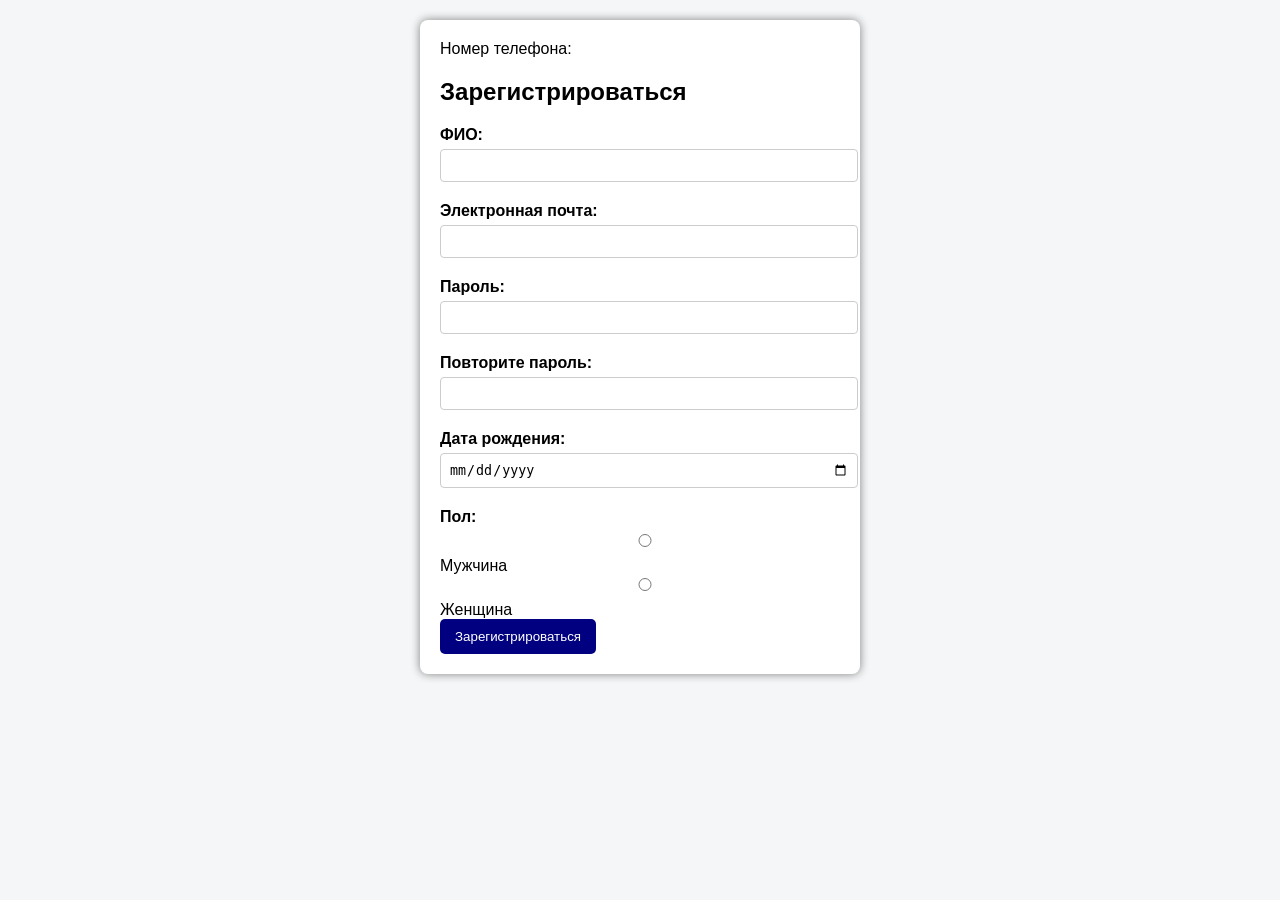
<file: forma.html>
<!DOCTYPE html>
<html lang="en">
<head>
    <meta charset="UTF-8">
    <meta name="viewport" content="width=device-width, initial-scale=1.0">
    <title>Document</title>
</head>
<body>
    <form> Номер телефона:
 <title>жок</title>
 <style>
 body {
 font-family: Arial, sans-serif;
 background: #f4f6f7;
 }
 form {
 width: 400px;
 margin: 20px auto;
 padding: 20px;
 background: white;
 border-radius: 8px;
 box-shadow: 0 0 10px gray;
 }
 label {
 display: block;
 margin: 10px 0 5px;
 font-weight: bold;
 }
 input, select, textarea {
 width: 100%;
 padding: 8px;
 margin-bottom: 10px;
 border: 1px solid #ccc;
 border-radius: 4px;
 }
 button {
 background: navy;
 color: white;
 padding: 10px 15px;
 border: none;
 border-radius: 5px;
 cursor: pointer;
 }
 button:hover {
 background: darkblue;
 }
 </style>
</head>
<body>
 <form>
    <h2>Зарегистрироваться</h2>
 
 <label for="name">ФИО:</label>
 <input type="text" id="name" name="name" required>
 
 <label for="email">Электронная почта:</label>
 <input type="email" id="email" name="email" required>
 
 <label for="password">Пароль:</label>
 <input type="password" id="password" name="password" required>

 <label for="password">Повторите пароль:</label>
 <input type="password" id="password" name="password" required>
 
 <label for="birth">Дата рождения:</label>
 <input type="date" id="birth" name="birth">
 
 <label>Пол:</label>
 <input type="radio" name="gender" value="male"> Мужчина 
 <input type="radio" name="gender" value="female"> Женщина <br>
 <button type="submit">Зарегистрироваться</button>
</body>
</html>
</file>
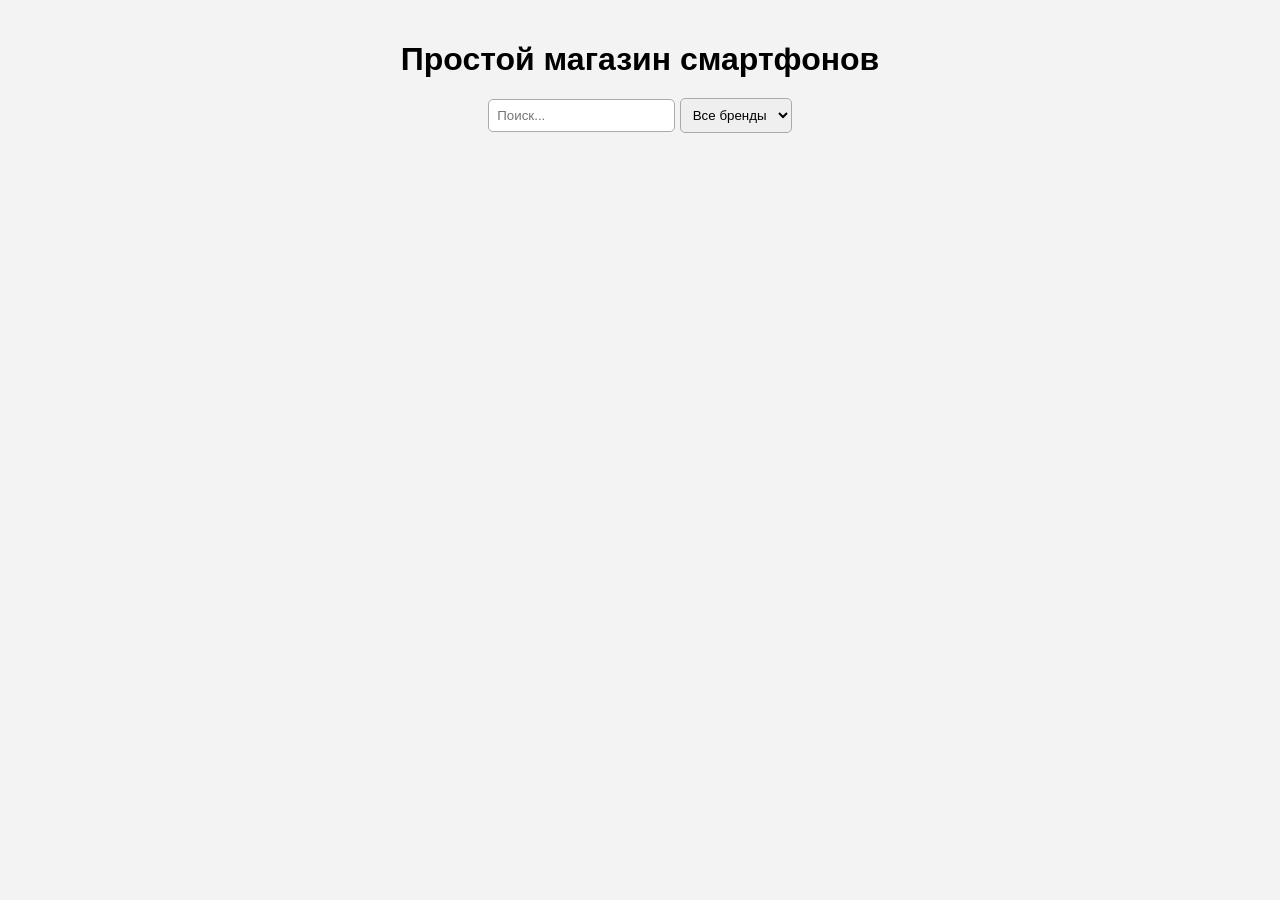
<file: store.html>
<!DOCTYPE html><html lang="ru">
<head>
  <meta charset="UTF-8">
  <title>Магазин смартфонов</title>
  <style>
    body {
      font-family: Arial, sans-serif;
      background: #f3f3f3;
      margin: 0;
      padding: 20px;
    }h1 {
  text-align: center;
  margin-bottom: 20px;
}

/* Фильтр */
.filter-box {
  text-align: center;
  margin-bottom: 20px;
}

select, input {
  padding: 8px;
  border-radius: 5px;
  border: 1px solid #aaa;
}

/* Карточки */
.grid {
  display: grid;
  grid-template-columns: repeat(auto-fill, minmax(200px, 1fr));
  gap: 20px;
}

.card {
  background: white;
  padding: 15px;
  border-radius: 10px;
  box-shadow: 0 3px 6px rgba(0,0,0,0.1);
  transition: 0.3s;
}

.card:hover {
  transform: scale(1.03);
  box-shadow: 0 6px 14px rgba(0,0,0,0.18);
}

.card img {
  width: 100%;
  height: 150px;
  object-fit: cover;
  border-radius: 8px;
}

.price {
  font-weight: bold;
  margin: 5px 0;
}

.brand {
  color: #555;
  font-size: 14px;
}

/* Анимация появления */
.fade {
  animation: fadeIn 0.6s ease-in;
}

@keyframes fadeIn {
  from { opacity: 0; transform: translateY(10px); }
  to { opacity: 1; transform: translateY(0); }
}

  </style>
</head>
<body><h1>Простой магазин смартфонов</h1><div class="filter-box">
  <input type="text" id="search" placeholder="Поиск...">
  <select id="brandFilter">
    <option value="all">Все бренды</option>
    <option value="Falcon">Falcon</option>
    <option value="Orion">Orion</option>
    <option value="Nova">Nova</option>
  </select>
</div><div class="grid" id="productGrid"></div><script
</file>
